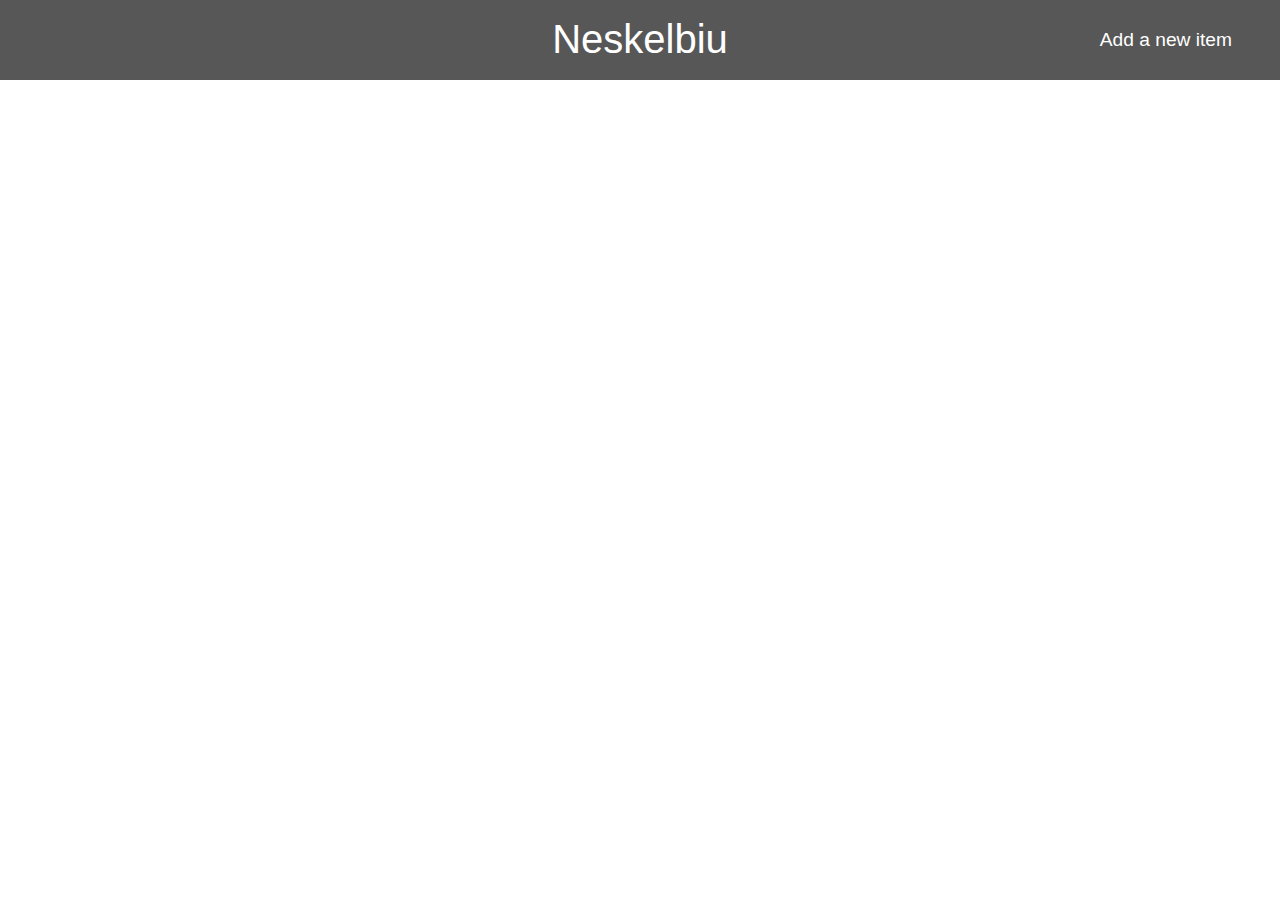
<file: index.html>
<!DOCTYPE html>
<html lang="en">
  <head>
    <meta charset="UTF-8" />
    <meta name="viewport" content="width=device-width, initial-scale=1.0" />
    <title>Document</title>
    <link rel="stylesheet" href="./styles.css" />
  </head>
  <body>
    <div class="header-wrapper">
      <h1 class="top">Neskelbiu</h1>
      <a class="insert-link" href="./insertion/index.html">Add a new item</a>
    </div>
    <div id="card-wrapper" class="card-wrapper"></div>
    <script type="module" src="./script.js"></script>
  </body>
</html>
</file>
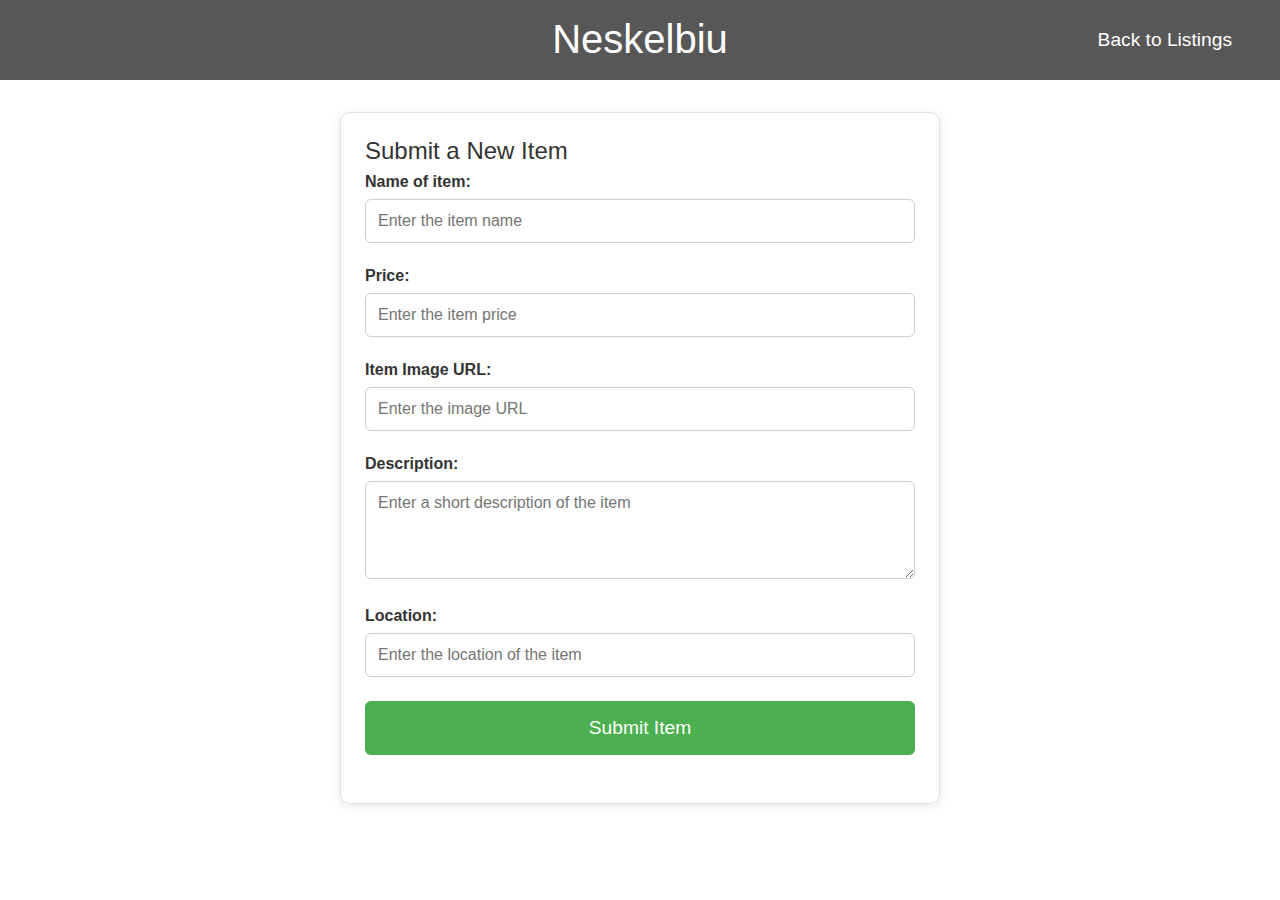
<file: insertion/index.html>
<!DOCTYPE html>
<html lang="en">
  <head>
    <meta charset="UTF-8" />
    <meta name="viewport" content="width=device-width, initial-scale=1.0" />
    <title>Submit Item</title>
    <link rel="stylesheet" href="./styles.css" />
  </head>
  <body>
    <div class="header-wrapper">
      <h1 class="top">Neskelbiu</h1>
      <a class="listings" href="../index.html">Back to Listings</a>
    </div>
    <div class="form-container">
      <h2>Submit a New Item</h2>
      <form id="item-form">
        <div class="form-group">
          <label for="name">Name of item:</label>
          <input
            type="text"
            id="name"
            name="name"
            placeholder="Enter the item name"
          />
        </div>

        <div class="form-group">
          <label for="price">Price:</label>
          <input
            type="number"
            id="price"
            name="price"
            placeholder="Enter the item price"
          />
        </div>
        <div class="form-group">
          <label for="item_img">Item Image URL:</label>
          <input
            type="text"
            id="item_img"
            name="item_img"
            placeholder="Enter the image URL"
          />
        </div>

        <div class="form-group">
          <label for="description">Description:</label>
          <textarea
            id="description"
            name="description"
            rows="4"
            placeholder="Enter a short description of the item"
          ></textarea>
        </div>

        <div class="form-group">
          <label for="location">Location:</label>
          <input
            type="text"
            id="location"
            name="location"
            placeholder="Enter the location of the item"
          />
        </div>
        <div id="error-message" class="error-message"></div>
        <div class="form-group">
          <input type="submit" value="Submit Item" />
        </div>
      </form>
      <div id="success-message" class="success-message" style="display: none">
        Form accepted! Redirecting...
      </div>
    </div>

    <div id="card-wrapper"></div>
    <script type="module" src="./script.js"></script>
  </body>
</html>
</file>
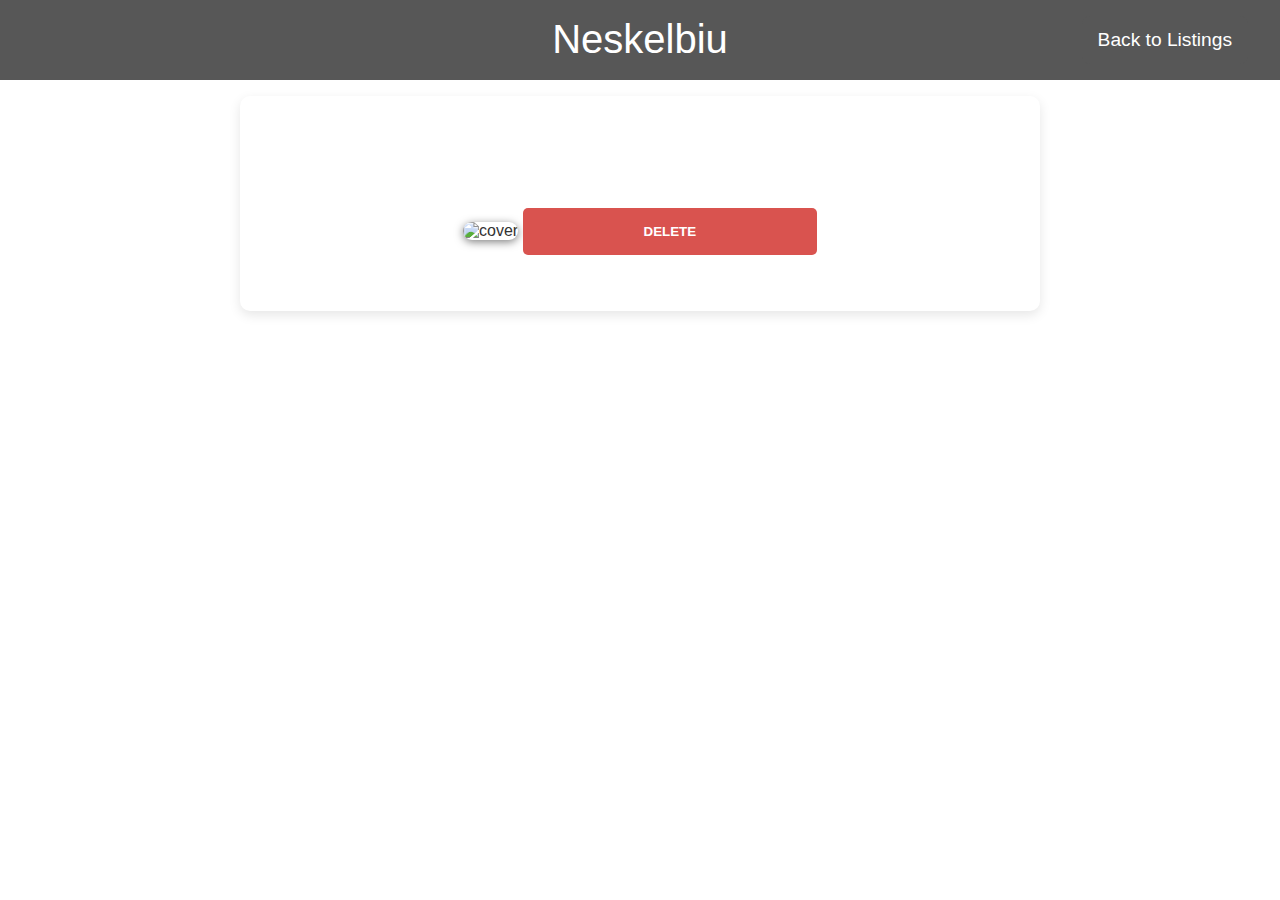
<file: store/index.html>
<!DOCTYPE html>
<html lang="en">
  <head>
    <meta charset="UTF-8" />
    <meta name="viewport" content="width=device-width, initial-scale=1.0" />
    <title>Document</title>
    <link rel="stylesheet" href="./styles.css" />
  </head>
  <body>
    <div class="header-wrapper">
      <h1 class="top">Neskelbiu</h1>
      <a class="listings" href="../index.html">Back to Listings</a>
    </div>
    <div id="card-wrapper">
      <h1 id="name"></h1>
      <div class="row-wrapper">
        <h3 id="price"></h3>
        <h3 id="location"></h3>
      </div>
      <h3 id="description"></h3>
      <img id="item-img" alt="cover" class="cover" />
      <button id="delete-btn" class="delete-btn">DELETE</button>
      <h3 id="warning-message" class="warning-message"></h3>
    </div>
    <script type="module" src="./script.js"></script>
  </body>
</html>
</file>
<file: styles.css>
* {
  margin: 0;
  padding: 0;
  box-sizing: border-box;
  font-family: "Arial", sans-serif;
  font-weight: 400;
  color: #333;
}

h1.top {
  color: white;
  font-size: 2.5rem;
  margin: 0;
  position: absolute;
  left: 50%;
  transform: translateX(-50%);
}

.header-wrapper {
  display: flex;
  justify-content: flex-end;
  align-items: center;
  background-color: #575757;
  padding: 1rem 2rem;
  position: relative;
}

.insert-link {
  background-color: #575757;
  color: white;
  padding: 0.8rem 1rem;
  font-size: 1.2rem;
  border-radius: 8px;
  text-decoration: none;
  transition: background-color 0.3s ease;
}

.insert-link:hover {
  background-color: #141414;
}

.card-wrapper {
  width: 90%;
  max-width: 1200px;
  margin: 0 auto;
  display: flex;
  flex-direction: column;
  gap: 1rem;
  padding-bottom: 2rem;
  margin-top: 1rem;
}

.card {
  display: flex;
  flex-direction: row;
  background-color: #ffffff;
  padding: 1rem;
  border: 1px solid #dddcdc;
  border-radius: 8px;
  align-items: center;
  text-decoration: none;
  color: inherit;
  transition: transform 0.2s ease, box-shadow 0.2s ease;
}

.card:hover {
  transform: translateY(-3px);
  box-shadow: 0 4px 8px rgba(0, 0, 0, 0.1);
}

.card img {
  width: 150px;
  height: 150px;
  object-fit: cover;
  border-radius: 8px;
  margin-right: 1rem;
}

.card-content {
  display: flex;
  flex-direction: column;
}

.card-content h4 {
  margin: 0.5rem 0;
  font-size: 1rem;
  color: #333;
}

.card-content .name {
  color: #494949;
  font-size: 16px;
  font-weight: 700;
  line-height: 17px;
  max-height: none;
  overflow: hidden;
  padding-right: 50px;
  word-break: break-word;
}

.card-content .price {
  font-size: 17px;
  line-height: 14px;
  margin-bottom: 2px;
  max-height: 28px;
  overflow: hidden;
  padding-right: 12px;
  color: green;
  font-weight: bold;
}

.card-content .location {
  color: #494949;
  font-size: 14px;
  line-height: 14px;
  margin-bottom: 2px;
  max-height: 28px;
  overflow: hidden;
  padding-right: 12px;
}

@media (max-width: 768px) {
  .header-wrapper {
    justify-content: space-between;
  }

  h1.top {
    position: static;
    transform: none;
    font-size: 1.8rem;
    margin-left: 0;
  }

  .card {
    flex-direction: column;
    align-items: center;
  }

  .card img {
    width: 100%;
    height: auto;
    margin-right: 0;
    margin-bottom: 1rem;
  }

  .card-content h4 {
    display: block;
    font-size: 1.5rem;
    margin: 0 0 0.5rem;
    color: #494949;
  }

  .card-content .name,
  .card-content .price,
  .card-content .location {
    text-align: center;
    padding-right: 0;
    margin-bottom: 10px;
  }
}
</file>
<file: insertion/styles.css>
* {
  margin: 0;
  padding: 0;
  box-sizing: border-box;
  font-family: "Arial", sans-serif;
  font-weight: 400;
  color: #333;
}

h1.top {
  color: white;
  font-size: 2.5rem;
  margin: 0;
  position: absolute;
  left: 50%;
  transform: translateX(-50%);
}

h2 {
  margin-bottom: 0.5rem;
}

.header-wrapper {
  display: flex;
  justify-content: flex-end;
  align-items: center;
  background-color: #575757;
  padding: 1rem 2rem;
  position: relative;
}

.listings {
  background-color: #575757;
  color: white;
  padding: 0.8rem 1rem;
  font-size: 1.2rem;
  border-radius: 8px;
  text-decoration: none;
  transition: background-color 0.3s ease;
}

.listings:hover {
  background-color: #141414;
}

.form-container {
  max-width: 600px;
  margin: 2rem auto;
  padding: 1.5rem;
  background-color: white;
  border-radius: 10px;
  box-shadow: 0 2px 10px rgba(0, 0, 0, 0.1);
  border: 1px solid #e2e2e2;
}

.form-group {
  margin-bottom: 1.5rem;
}

.form-group label {
  display: block;
  margin-bottom: 0.5rem;
  font-weight: bold;
  color: #333;
}

.form-group input,
.form-group textarea {
  width: 100%;
  padding: 0.75rem;
  border: 1px solid #ccc;
  border-radius: 6px;
  font-size: 1rem;
  box-sizing: border-box;
  transition: border-color 0.3s ease;
}

.form-group input:focus,
.form-group textarea:focus {
  border-color: #0073e6;
  outline: none;
}

.form-group input[type="submit"] {
  background-color: #4caf50;
  color: white;
  border: none;
  cursor: pointer;
  padding: 1rem;
  border-radius: 6px;
  font-size: 1.2rem;
  transition: background-color 0.3s ease;
}

.form-group input[type="submit"]:hover {
  background-color: #40a044;
}

.success-message {
  display: none;
  color: green;
  font-weight: bold;
  margin-top: 1rem;
  font-size: 1.1rem;
}

.error-message {
  color: red;
  display: none;
  margin-bottom: 0.5rem;
  font-size: 1.1rem;
}

@media (max-width: 768px) {
  .header-wrapper {
    justify-content: space-between;
  }

  h1.top {
    position: static;
    transform: none;
    font-size: 1.8rem;
    margin-left: 0;
  }
}
</file>
<file: store/styles.css>
* {
  margin: 0;
  padding: 0;
  box-sizing: border-box;
  font-family: "Arial", sans-serif;
  font-weight: 400;
  color: #333;
}

h1.top {
  color: white;
  font-size: 2.5rem;
  margin: 0;
  position: absolute;
  left: 50%;
  transform: translateX(-50%);
}

.header-wrapper {
  display: flex;
  justify-content: flex-end;
  align-items: center;
  background-color: #575757;
  padding: 1rem 2rem;
  position: relative;
}

.listings {
  background-color: #575757;
  color: white;
  padding: 0.8rem 1rem;
  font-size: 1.2rem;
  border-radius: 8px;
  text-decoration: none;
  transition: background-color 0.3s ease;
}

.listings:hover {
  background-color: #0f0f0f;
}

.row-wrapper {
  display: flex;
  text-align: left;
}

.cover {
  width: 100%;
  height: auto;
  max-height: 550px;
  object-fit: cover;
  border-radius: 10px;
  margin-bottom: 1.5rem;
  box-shadow: 0 2px 8px rgba(0, 0, 0, 0.5);
}

.delete-btn {
  padding: 1rem;
  background-color: #d9534f;
  color: white;
  font-weight: bold;
  border: none;
  border-radius: 5px;
  width: 40%;
  margin: 1.5rem auto;
  cursor: pointer;
  transition: background-color 0.3s ease;
}

.delete-btn:hover {
  background-color: #c9302c;
}

.warning-message {
  color: #d9534f;
  font-weight: bold;
  font-size: 1.1rem;
  margin-top: 1rem;
  display: none;
}

#card-wrapper {
  max-width: 800px;
  margin: 1rem auto;
  background-color: #ffffff;
  padding: 2rem;
  box-shadow: 0 4px 12px rgba(0, 0, 0, 0.1);
  border-radius: 10px;
  text-align: center;
  position: relative;
}

#name {
  font-size: 2.2rem;
  color: #333;
  margin-bottom: 1rem;
  margin-top: 0;
}

#description {
  font-size: 1.2rem;
  color: #333;
  margin-bottom: 1.5rem;
  padding: 0 1rem;
  line-height: 1.6;
  text-align: left;
}

#price,
#location {
  display: flex;
  justify-content: center;
  font-size: 1.2rem;
  margin: 0.5rem 0;
  color: #333;
  padding-left: 1rem;
}

#price {
  color: #4caf50;
  font-weight: bold;
}

#location {
  color: #333;
}

@media (max-width: 768px) {
  .header-wrapper {
    justify-content: space-between;
  }

  h1.top {
    position: static;
    transform: none;
    font-size: 1.8rem;
    margin-left: 0;
  }
  #card-wrapper {
    width: 90%;
    padding: 1rem;
  }

  #name {
    font-size: 1.8rem;
  }

  #description,
  #price,
  #location {
    font-size: 1rem;
  }

  .delete-btn {
    width: 80%;
  }
}
</file>
